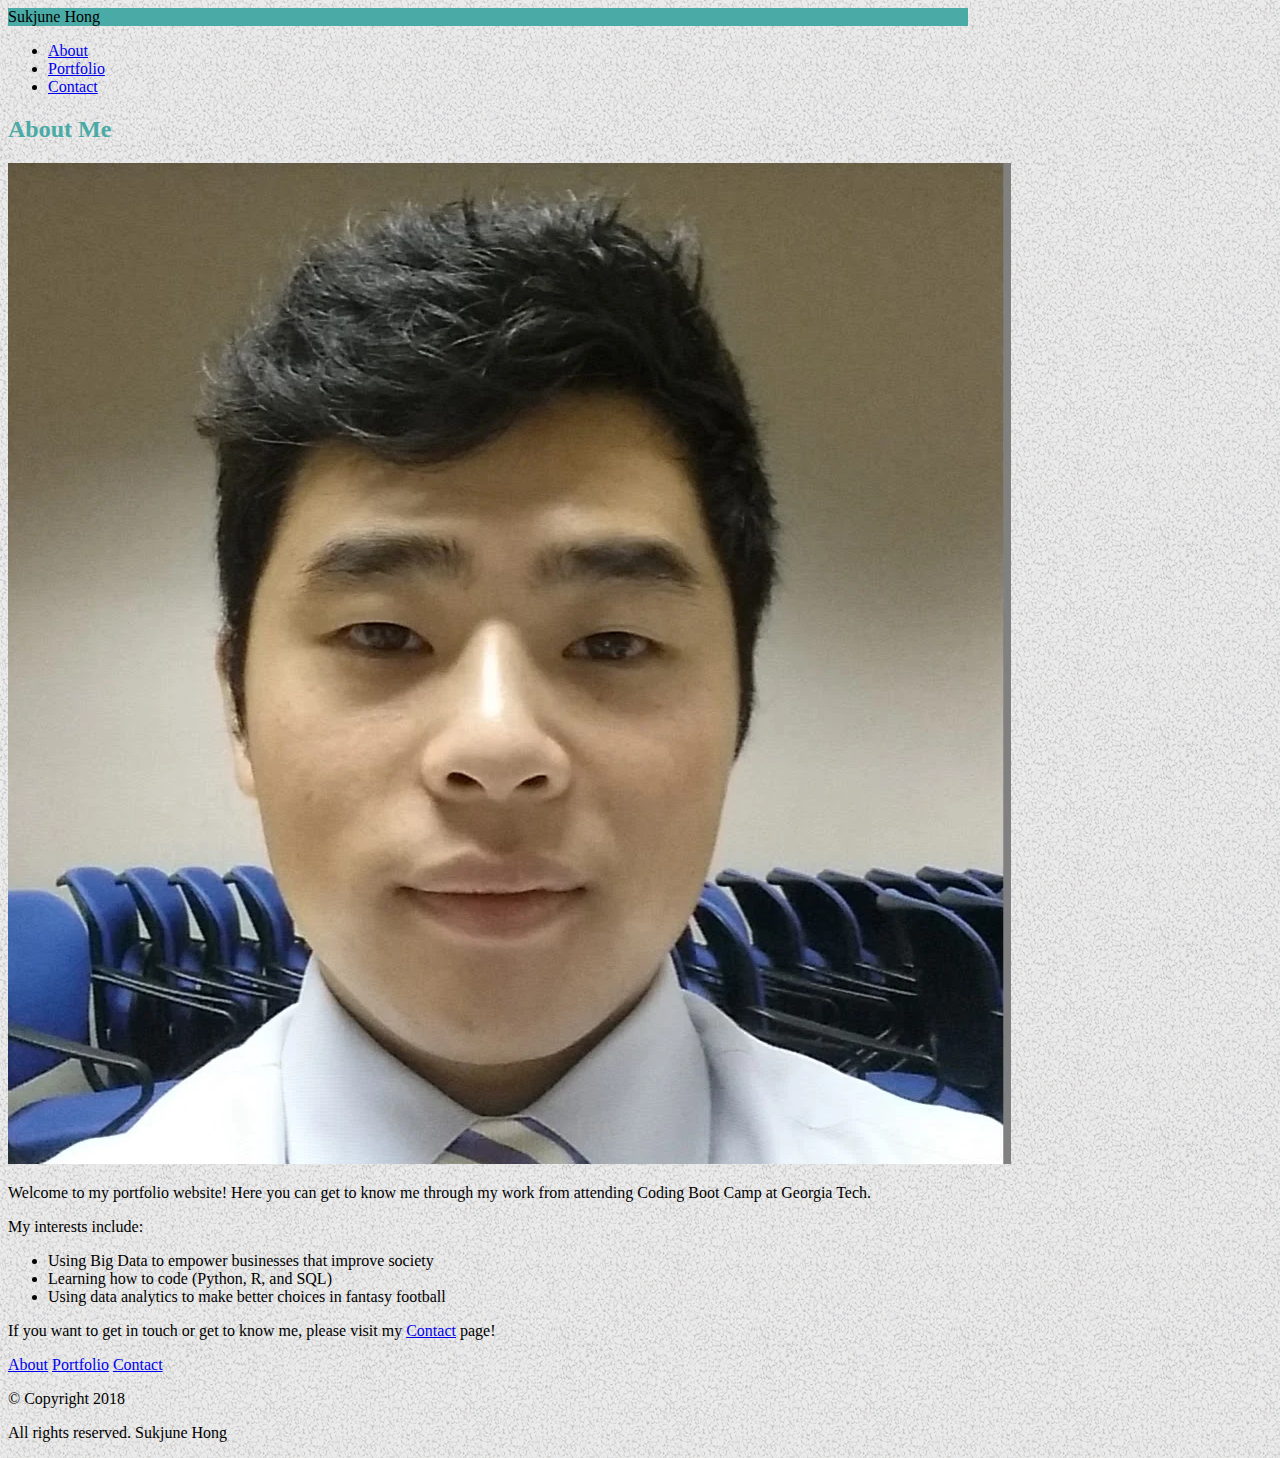
<file: index.html>
<!DOCTYPE html>
<html lang="en">

<head>
    <meta charset="UTF-8">
    <meta name="viewport" content="width=device-width, initial-scale=1.0">
    <meta http-equiv="X-UA-Compatible" content="ie=edge">
    <title>Suk June Hong | Portfolio</title>
    <link rel="stylesheet" href="https://stackpath.bootstrapcdn.com/bootstrap/4.1.3/css/bootstrap.min.css" integrity="sha384-MCw98/SFnGE8fJT3GXwEOngsV7Zt27NXFoaoApmYm81iuXoPkFOJwJ8ERdknLPMO"
        crossorigin="anonymous">
    <script src="https://code.jquery.com/jquery-3.3.1.slim.min.js" integrity="sha384-q8i/X+965DzO0rT7abK41JStQIAqVgRVzpbzo5smXKp4YfRvH+8abtTE1Pi6jizo"
        crossorigin="anonymous"></script>
    <script src="https://cdnjs.cloudflare.com/ajax/libs/popper.js/1.14.3/umd/popper.min.js" integrity="sha384-ZMP7rVo3mIykV+2+9J3UJ46jBk0WLaUAdn689aCwoqbBJiSnjAK/l8WvCWPIPm49"
        crossorigin="anonymous"></script>
    <script src="https://stackpath.bootstrapcdn.com/bootstrap/4.1.3/js/bootstrap.min.js" integrity="sha384-ChfqqxuZUCnJSK3+MXmPNIyE6ZbWh2IMqE241rYiqJxyMiZ6OW/JmZQ5stwEULTy"
        crossorigin="anonymous"></script>
</head>

<body background="assets/gravel.png">
    <!-- Navbar -->
    <nav class="navbar navbar-expand-lg navbar-light bg-light mx-auto p-0 col-xs-12 col-sm-12" style="width: 960px">
        <div class="navbar-brand text-white p-3 px-5" style="background-color: #4aaaa5">Sukjune Hong</div>
        <div class="collapse navbar-collapse d-flex flex-row-reverse" id="navbarNav">
            <ul class="navbar-nav">
                <li class="nav-item bd-highlight mr-4">
                    <a class="nav-link" href="./index.html">About</a>
                </li>
                <li class="nav-item bd-highlight mr-4">
                    <a class="nav-link" href="./portfolio.html">Portfolio</a>
                </li>
                <li class="nav-item bd-highlight mr-4">
                    <a class="nav-link" href="./contact.html">Contact</a>
                </li>
            </ul>
        </div>
    </nav>

    <!-- About Me -->
    <div class="container px-auto mx-auto clearfix px-4 pt-1 pb-3 m-4 mt-0 bg-white" style="width: 960px;">
        <div class="row mt-3">
            <h2 style="color: #4aaaa5;">
                About Me
            </h2>
            <div class="row">
                <div class="col-xs-12 col-sm-12 col-md-4 col-lg-4">
                    <img src="assets/portrait.jpg" alt="Google" class="img-thumbnail">
                </div>
                <div class="col-xs-12 col-sm-12 col-md-8 col-lg-8">
                    <p>
                        Welcome to my portfolio website! Here you can get to know me through my work from attending
                        Coding
                        Boot Camp at Georgia Tech.
                    </p>
                    <p>
                        My interests include:
                        <ul>
                            <li>Using Big Data to empower businesses that improve society</li>
                            <li>Learning how to code (Python, R, and SQL)</li>
                            <li>Using data analytics to make better choices in fantasy football</li>
                        </ul>
                    </p>
                    <p>
                        If you want to get in touch or get to know me, please visit my <a href="contact.html">Contact</a>
                        page!
                    </p>
                </div>
            </div>
        </div>
    </div>

    <!-- Footer -->
    <div class="container bg-dark fixed-bottom pt-3 text-center text-light small w-100 col-xs-12 col-sm-12 col-md-12 col-lg-12">
        <a class="m-3" href="index.html">About</a>
        <a class="m-3" href="portfolio.html">Portfolio</a>
        <a class="m-3" href="contact.html">Contact</a>

        <p class="mt-3">
            © Copyright 2018
        </p>

        <p>
            All rights reserved. Sukjune Hong
        </p>
    </div>

</body>

</html>
</file>
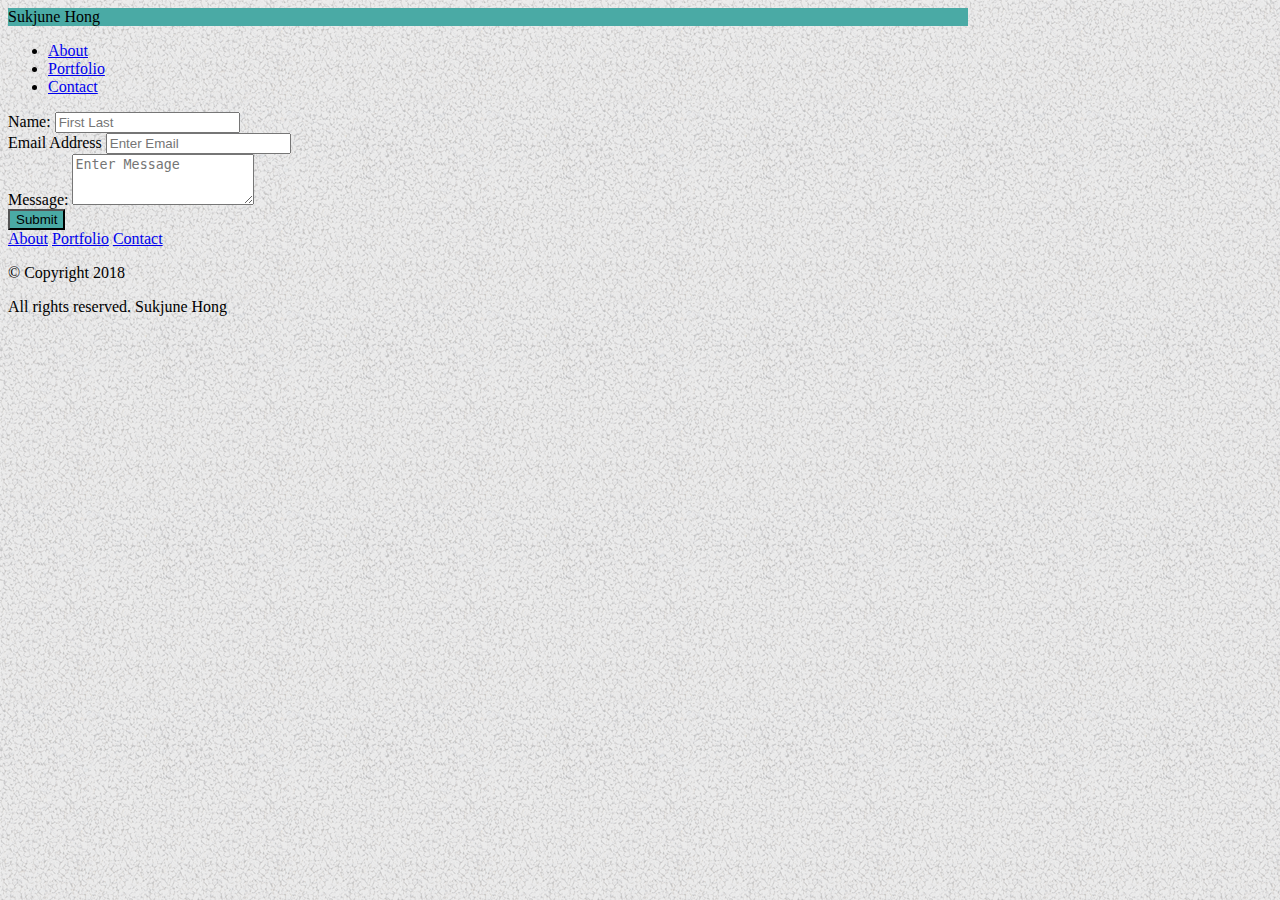
<file: contact.html>
<!DOCTYPE html>
<html lang="en">

<head>
    <meta charset="UTF-8">
    <meta name="viewport" content="width=device-width, initial-scale=1.0">
    <meta http-equiv="X-UA-Compatible" content="ie=edge">
    <title>Suk June Hong | Portfolio</title>
    <link rel="stylesheet" href="https://stackpath.bootstrapcdn.com/bootstrap/4.1.3/css/bootstrap.min.css" integrity="sha384-MCw98/SFnGE8fJT3GXwEOngsV7Zt27NXFoaoApmYm81iuXoPkFOJwJ8ERdknLPMO"
        crossorigin="anonymous">
    <script src="https://code.jquery.com/jquery-3.3.1.slim.min.js" integrity="sha384-q8i/X+965DzO0rT7abK41JStQIAqVgRVzpbzo5smXKp4YfRvH+8abtTE1Pi6jizo"
        crossorigin="anonymous"></script>
    <script src="https://cdnjs.cloudflare.com/ajax/libs/popper.js/1.14.3/umd/popper.min.js" integrity="sha384-ZMP7rVo3mIykV+2+9J3UJ46jBk0WLaUAdn689aCwoqbBJiSnjAK/l8WvCWPIPm49"
        crossorigin="anonymous"></script>
    <script src="https://stackpath.bootstrapcdn.com/bootstrap/4.1.3/js/bootstrap.min.js" integrity="sha384-ChfqqxuZUCnJSK3+MXmPNIyE6ZbWh2IMqE241rYiqJxyMiZ6OW/JmZQ5stwEULTy"
        crossorigin="anonymous"></script>
</head>

<body background="assets/gravel.png">
    <!-- Navbar -->
    <nav class="navbar navbar-expand-lg navbar-light bg-light mx-auto p-0 col-xs-12 col-sm-12" style="width: 960px">
        <div class="navbar-brand text-white p-3 px-5" style="background-color: #4aaaa5">Sukjune Hong</div>
        <div class="collapse navbar-collapse d-flex flex-row-reverse" id="navbarNav">
            <ul class="navbar-nav">
                <li class="nav-item bd-highlight mr-4">
                    <a class="nav-link" href="./index.html">About</a>
                </li>
                <li class="nav-item bd-highlight mr-4">
                    <a class="nav-link" href="./portfolio.html">Portfolio</a>
                </li>
                <li class="nav-item bd-highlight mr-4">
                    <a class="nav-link" href="./contact.html">Contact</a>
                </li>
            </ul>
        </div>
    </nav>

    <!-- About Me -->
    <div class="container px-auto mx-auto clearfix px-4 pt-1 pb-3 m-4 mt-0 bg-white" style="width: 960px;">
        <form>
            <div class="form-group col-4">
                <label for="exampleInputEmail1">Name:</label>
                <input type="name" class="form-control" placeholder="First Last">
            </div>
            <div class="form-group col-4">
                <label for="exampleInputPassword1">Email Address</label>
                <input type="email" class="form-control" id="exampleInputEmail1" placeholder="Enter Email">
            </div>
            <div class="form-group col">
                <label for="exampleFormControlTextarea1">Message:</label>
                <textarea class="form-control" id="exampleFormControlTextarea1" rows="3" placeholder="Enter Message"></textarea>
            </div>
            <button type="submit" class="btn btn-primary" style="background-color: #4aaaa5;">Submit</button>
        </form>
    </div>

    <!-- Footer -->
    <div class="container bg-dark fixed-bottom pt-3 text-center text-light small w-100 col-xs-12 col-sm-12 col-md-12 col-lg-12">
        <a class="m-3" href="index.html">About</a>
        <a class="m-3" href="portfolio.html">Portfolio</a>
        <a class="m-3" href="contact.html">Contact</a>

        <p class="mt-3">
            © Copyright 2018
        </p>

        <p>
            All rights reserved. Sukjune Hong
        </p>
    </div>

</body>

</html>
</file>
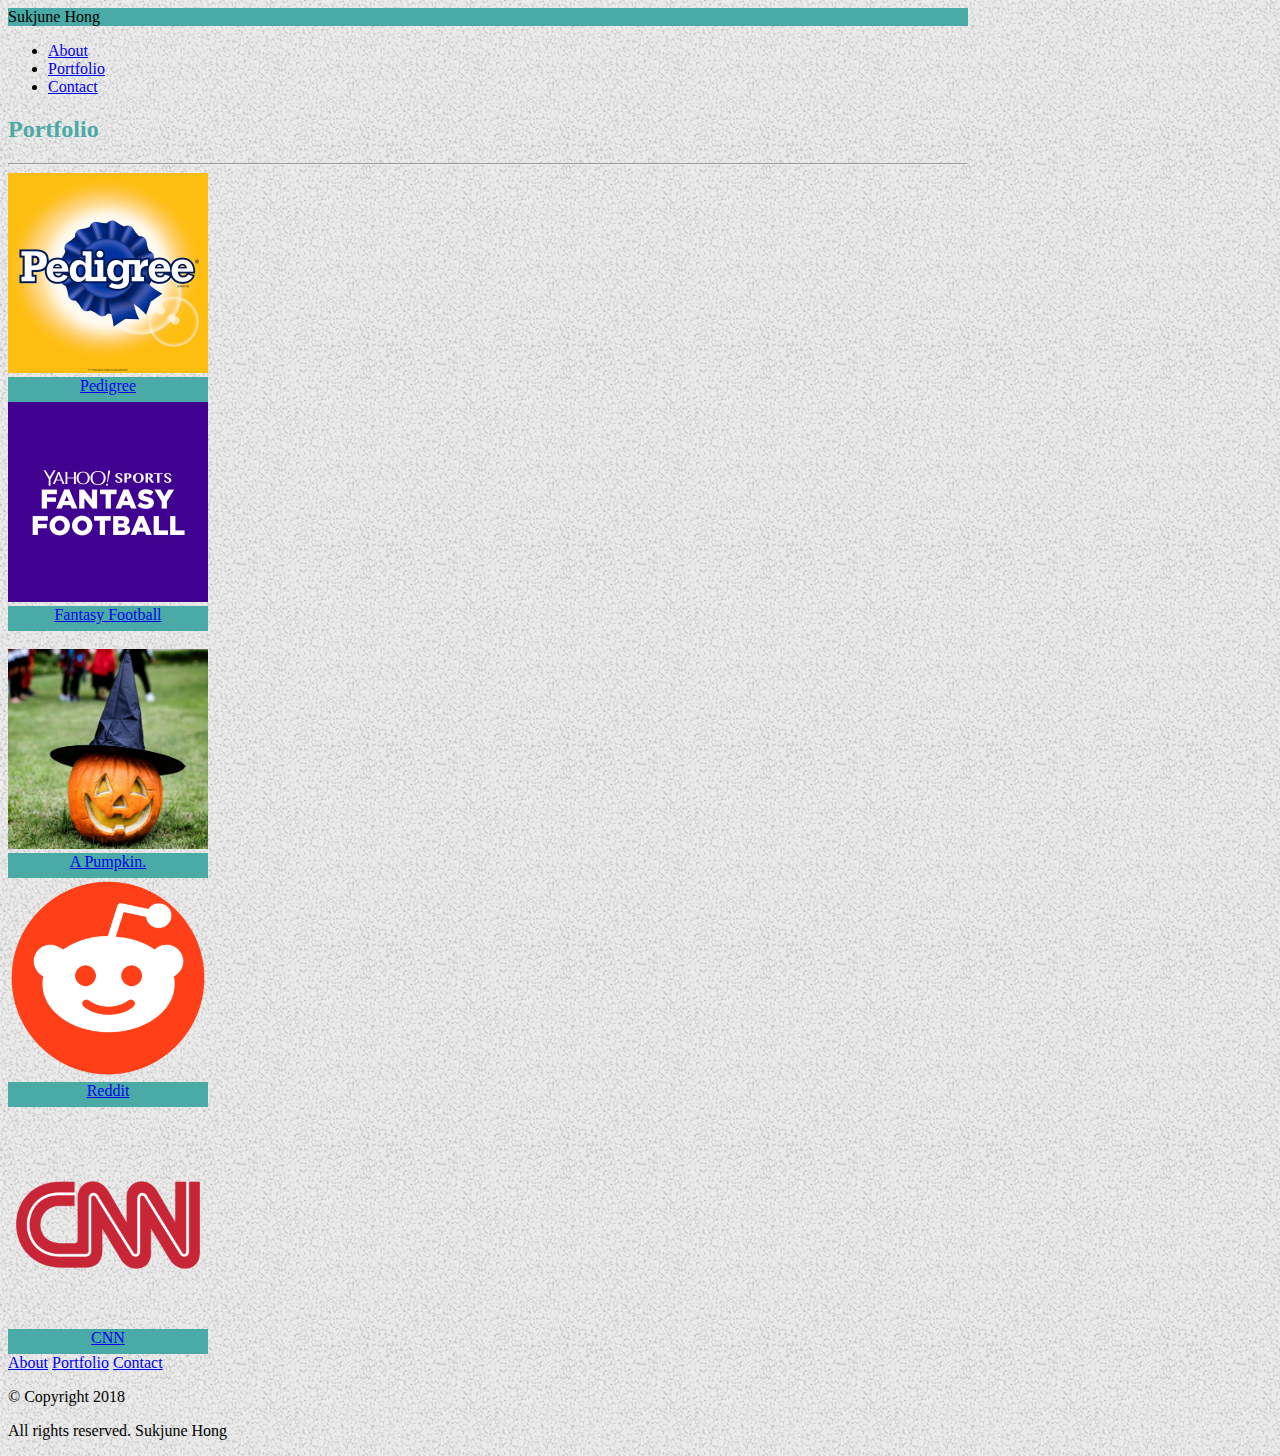
<file: portfolio.html>
<!DOCTYPE html>
<html lang="en">

<head>
    <meta charset="UTF-8">
    <meta name="viewport" content="width=device-width, initial-scale=1.0">
    <meta http-equiv="X-UA-Compatible" content="ie=edge">
    <title>Suk June Hong | Portfolio</title>
    <link rel="stylesheet" href="https://stackpath.bootstrapcdn.com/bootstrap/4.1.3/css/bootstrap.min.css" integrity="sha384-MCw98/SFnGE8fJT3GXwEOngsV7Zt27NXFoaoApmYm81iuXoPkFOJwJ8ERdknLPMO"
        crossorigin="anonymous">
    <script src="https://code.jquery.com/jquery-3.3.1.slim.min.js" integrity="sha384-q8i/X+965DzO0rT7abK41JStQIAqVgRVzpbzo5smXKp4YfRvH+8abtTE1Pi6jizo"
        crossorigin="anonymous"></script>
    <script src="https://cdnjs.cloudflare.com/ajax/libs/popper.js/1.14.3/umd/popper.min.js" integrity="sha384-ZMP7rVo3mIykV+2+9J3UJ46jBk0WLaUAdn689aCwoqbBJiSnjAK/l8WvCWPIPm49"
        crossorigin="anonymous"></script>
    <script src="https://stackpath.bootstrapcdn.com/bootstrap/4.1.3/js/bootstrap.min.js" integrity="sha384-ChfqqxuZUCnJSK3+MXmPNIyE6ZbWh2IMqE241rYiqJxyMiZ6OW/JmZQ5stwEULTy"
        crossorigin="anonymous"></script>
</head>

<body background="assets/gravel.png">
    <!-- Navbar -->
    <nav class="navbar navbar-expand-lg navbar-light bg-light mx-auto p-0 col-xs-12 col-sm-12" style="width: 960px">
        <div class="navbar-brand text-white p-3 px-5" style="background-color: #4aaaa5">Sukjune Hong</div>
        <div class="collapse navbar-collapse d-flex flex-row-reverse" id="navbarNav">
            <ul class="navbar-nav">
                <li class="nav-item bd-highlight mr-4">
                    <a class="nav-link" href="./index.html">About</a>
                </li>
                <li class="nav-item bd-highlight mr-4">
                    <a class="nav-link" href="./portfolio.html">Portfolio</a>
                </li>
                <li class="nav-item bd-highlight mr-4">
                    <a class="nav-link" href="./contact.html">Contact</a>
                </li>
            </ul>
        </div>
    </nav>

    <!-- About Me -->
    <div class="container px-auto mx-auto clearfix px-4 pt-1 pb-3 m-4 mt-0 bg-white" style="width: 960px;">
        <div class="row mt-3">
            <h2 style="color: #4aaaa5;">
                Portfolio
            </h2>
        </div>
        <hr />
        <div class="row">
            <div class="col-xs-12 col-sm-12 col-md-5 col-lg-5 float-left">
                <a class="" href="https://drive.google.com/open?id=1V6afj0gCtQv_nvG8aLDhyGaMDn5Ttzmp" alt="Ad Campaign"
                    target="_blank">
                    <img class="" src="assets/pedigree.png" alt="Pedigree" style="height: 200px; width: 200px;">
                    <div class="container text-white position-absolute strong" style="top: 75%; text-align: center; background-color: #4aaaa5; width: 200px; height: 25px;">
                        Pedigree
                    </div>
                </a>
            </div>
            <div class="col-xs-12 col-sm-12 col-md-5 col-lg-5 float-left">
                <a class="" href="https://football.fantasysports.yahoo.com/" alt="Fantasy Football" target="_blank">
                    <img class="" src="assets/yahoo.jpg" alt="Pedigree" style="height: 200px; width: 200px;">
                    <div class="container text-white position-absolute strong" style="top: 75%; text-align: center; background-color: #4aaaa5; width: 200px; height: 25px;">
                        Fantasy Football
                    </div>
                </a>
            </div>
        </div>
        <br />
        <div class="row">
            <div class="col-xs-12 col-sm-12 col-md-5 col-lg-5 float-left">
                <a class="" href="https://google.com/" alt="Google" target="_blank">
                    <img class="" src="assets/pumpkin.jpg" alt="Pedigree" style="height: 200px; width: 200px;">
                    <div class="container text-white position-absolute strong" style="top: 75%; text-align: center; background-color: #4aaaa5; width: 200px; height: 25px;">
                        A Pumpkin.
                    </div>
                </a>
            </div>
            <div class="col-xs-12 col-sm-12 col-md-5 col-lg-5 float-left">
                <a class="" href="https://reddit.com/" alt="Reddit" target="_blank">
                    <img class="" src="assets/reddit.png" alt="Pedigree" style="height: 200px; width: 200px;">
                    <div class="container text-white position-absolute strong" style="top: 75%; text-align: center; background-color: #4aaaa5; width: 200px; height: 25px;">
                        Reddit
                    </div>
                </a>
            </div>
        </div>
        <br />
        <div class="row">
            <div class="col-xs-12 col-sm-12 col-md-5 col-lg-5 float-left">
                <a class="" href="https://cnn.com/" alt="CNN" target="_blank">
                    <img class="" src="assets/cnn.png" alt="Pedigree" style="height: 200px; width: 200px;">
                    <div class="container text-white position-absolute strong" style="top: 75%; text-align: center; background-color: #4aaaa5; width: 200px; height: 25px;">
                        CNN
                    </div>
                </a>
            </div>
        </div>
    </div>
    </div>
    </div>

    <!-- Footer -->
    <div class="container bg-dark fixed-bottom pt-3 text-center text-light small w-100 col-xs-12 col-sm-12 col-md-12 col-lg-12">
        <a class="m-3" href="index.html">About</a>
        <a class="m-3" href="portfolio.html">Portfolio</a>
        <a class="m-3" href="contact.html">Contact</a>

        <p class="mt-3">
            © Copyright 2018
        </p>

        <p>
            All rights reserved. Sukjune Hong
        </p>
    </div>

</body>

</html>
</file>
